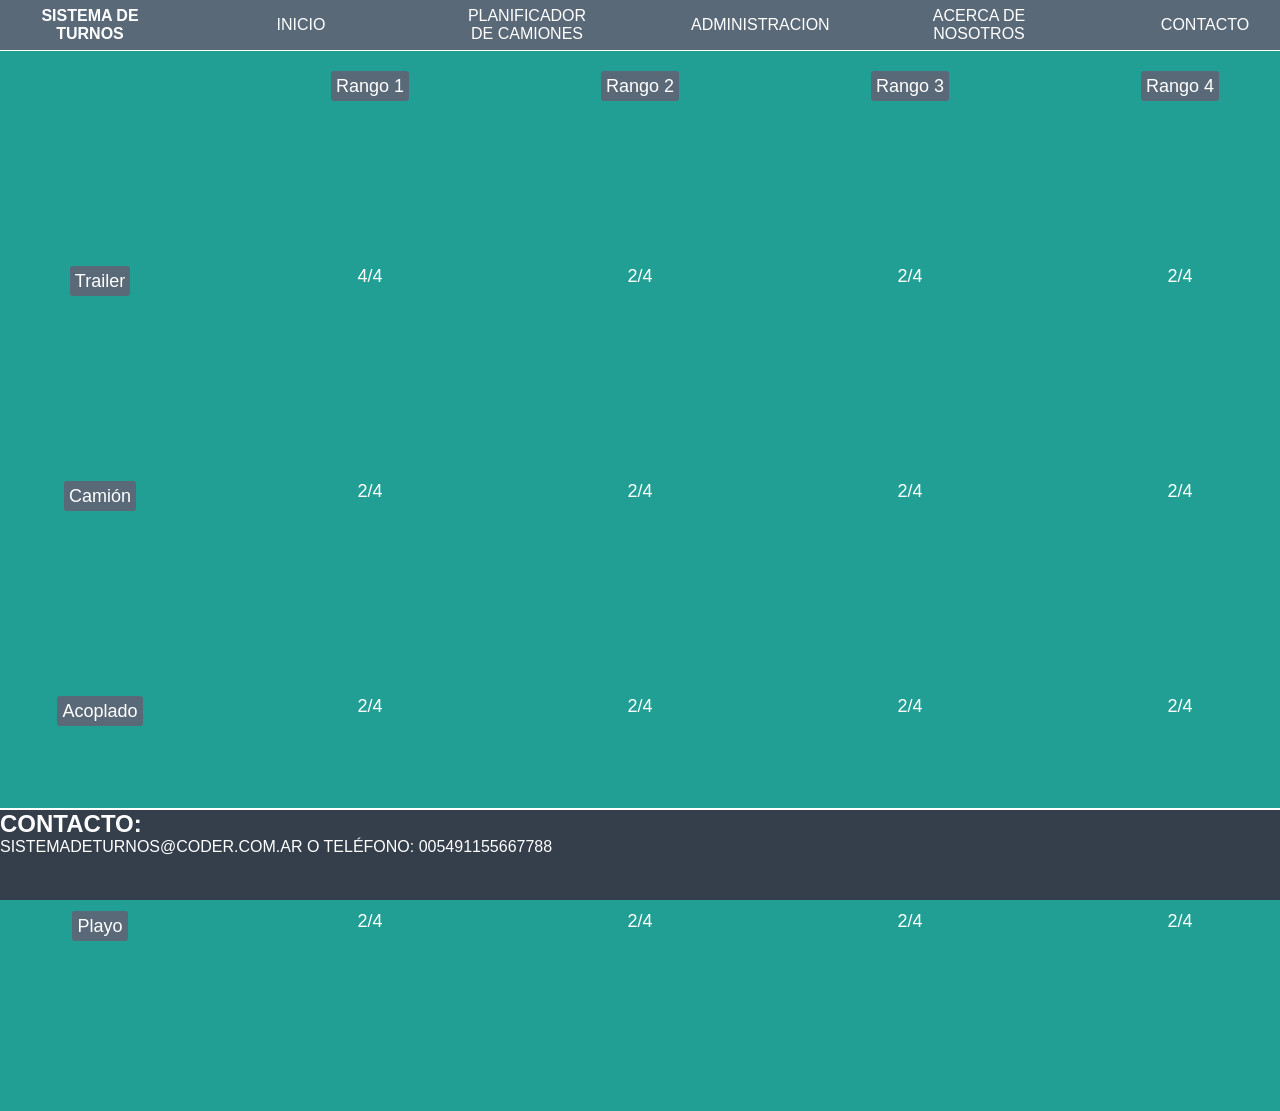
<file: index.html>
<!DOCTYPE html>
<html>
<html lang="en">

<head>
    <meta charset="UTF-8">
    <meta http-equiv="X-UA-Compatible" content="IE=edge">
    <meta name="viewport" content="width=device-width, initial-scale=1.0">
    <!--<link href="https://fonts.googleapis.com/css2?family=Roboto&display=swap" rel="stylesheet">-->
    <link href="https://fonts.googleapis.com/css2?family=Open+Sans:wght@300&display=swap" rel="stylesheet">
    <link href="https://cdnjs.cloudflare.com/ajax/libs/font-awesome/5.15.3/css/all.min.css" rel="stylesheet" />
    <link rel="stylesheet" href="./estilos/style.css" />
    <title>sistematurnos</title>
</head>
<body>

<!--codigo para el menu-->

<header>

    <nav class="menu">
        
        <ul class="menu__items">

            <label class="logo">SISTEMA DE TURNOS</label>
            
            <li class="menu__items__active">
                <a id="Inicio" href="index.html">Inicio</a>
            </li>
            <li> 
                <a href="./secciones/planificadordecamiones.html">Planificador de Camiones</a>
            </li>
            <li> 
                <a href="./secciones/administracion.html">Administracion</a>
            </li>
            <li> 
                <a href="./secciones/acercadenostros.html">Acerca de Nosotros</a>
            </li>
            <li> 
                <a href="./secciones/soportedesistemas.html">Contacto</a>

            </li>
        </ul>
    </nav>
</header>

<!--codigo para el calendario-->

<!--codigo para los rangos-->
<section class="contenedor">
        <div class="rango_item"></div>
        <div class="contenedor__rango">Rango 1</div>
        <div class="contenedor__rango">Rango 2</div>
        <div class="contenedor__rango">Rango 3</div>
        <div class="contenedor__rango">Rango 4</div>
        <div class="contenedor__tipo">Trailer</div>
        <div class="camiones__item">4/4</div>
        <div class="camiones__item">2/4</div>
        <div class="camiones__item">2/4</div>
        <div class="camiones__item">2/4</div>
        <div class="contenedor__tipo">Camión</div>
        <div class="camiones__item">2/4</div>
        <div class="camiones__item">2/4</div>
        <div class="camiones__item">2/4</div>
        <div class="camiones__item">2/4</div>
        <div class="contenedor__tipo">Acoplado</div>
        <div class="camiones__item">2/4</div>
        <div class="camiones__item">2/4</div>
        <div class="camiones__item">2/4</div>
        <div class="camiones__item">2/4</div>
        <div class="contenedor__tipo">Playo</div>
        <div class="camiones__item">2/4</div>
        <div class="camiones__item">2/4</div>
        <div class="camiones__item">2/4</div>
        <div class="camiones__item">2/4</div>
    </section>
<!--codigo para tipos de camiones-->



<!--codigo para el footer-->

<footer>
    <div class="main-content">
        <div class="left box">
        <h2>Contacto:</h2>
        <div class="content">
        <p>sistemadeturnos@coder.com.ar o teléfono: 005491155667788</p>
        </div>
    </div>

</footer>
</body>
</html>
</file>
<file: estilos/style.css>
* {
    padding: 0;
    margin: 0;
}

/*Codigo para el Menu*/

body {
    background-color: #219F94;
    color: #ffffff;
    font-family: Arial, Helvetica, sans-serif;
}

.menu__items {
    display: grid;
    grid-template-columns: 150px 150px 150px 150px 150px 150px;
    justify-content: space-between;
    align-items: center;
    list-style: none;
    border-bottom: 1px solid #ffffff;
    background-color: #5a6978;
}

.menu__items li a {
    padding: 7px 13px;
    text-decoration: none;
    font-size: 18;
    display: block;
    text-transform: uppercase;
    color: #ffffff;
    text-align: center;
}

.logo {
    margin-left: 30px;
    color: #ffffff ;
    font-weight: lighter;
    font-weight: bold;
    text-align: center;
}

.menu__items li:hover, li.active {
    background-color: #343f4b;
}

/*.menu {
    background-color:#5a6978;
    height: 75px;
    width: 100vw;
    display: flex;
    justify-content: center;
    align-items: center;
    border-bottom: 1px solid #ffffff;
    box-shadow: 5px 0 10px #219F94;
    }

.logo {
    color: #ffffff ;
    font-weight: lighter;
    font-weight: bold;
    text-align: start;
}
.menu__items{
    display: flex;
    list-style: none;
    margin-right: 30px;
    text-align: center;
}
.menu__items li {
border-radius: 3px;
margin: 0 5px;
}
.menu__items li a {
    padding: 7px 13px;
    text-decoration: none;
    font-size: 18;
    display: block;
    text-transform: uppercase;
    color: #ffffff;
}
.menu__items li:hover, li.active {
    background-color: #343f4b;
}
.menu__btn{
    margin-right: 30px;
    font-size: 25px;
    color: #ffffff;
}

/*Codigo para el Calendario*/


.contenedor {
    display: grid; /*inicio grid en el contenedor padre*/
    grid-template-columns: 200px 200px 200px 200px 200px; /*creo 5 columnas de 200px de ancho*/
    grid-template-rows: 200px 200px 200px 200px 200px; /*creo 5 filas de 200px de ancho*/
    justify-content: space-between;
    gap: 15px; /*le marco a la grilla que este cada modulo separado por 15px de ancho*/
    justify-items: center; /*hago que el contenido de cada modulo tenga su contenido centrado*/
    font-size: 18px;
}

.contenedor__rango {
    background-color: #5a6978;
    border: solid 5px #5a6978;
    border-radius: 3px;
    height: 20px;
    margin-top: 20px;
    font-size: 18px;
}

.contenedor__tipo {
    background-color: #5a6978;
    border: solid 5px #5a6978;
    border-radius: 3px;
    height: 20px;
    font-size: 18px;
}

/*Media Queries para tablet */

@media screen and (max-width:750px){
    .contenedor {
        grid-template-columns: 100px 100px 100px 100px 100px; 
        grid-template-rows: 100px 100px 100px 100px 100px; 
    }


}
/*Media queries para tamaños de celular */
@media screen and (max-width:420px) {
    .contenedor {
        grid-template-columns: 80px 80px 80px 80px 80px; /*cambio a que solo haya 1 columna*/
        grid-template-rows: 80px 80px 80px 80px 80px; /*cambio a que hayan 9 filas*/
    }

    .menu__items li a {
        font-size: 10;
    }
}

/*Media queries para tamaños de celular */

footer {
    display: grid;
    position: fixed;
    bottom: 0px;
    width: 100%;
    height: 10%;
    background-color: rgb(52,63,75);
    border-top: 2px solid #fff;
    text-transform: uppercase;
    color: #ffffff;
    }
</file>
